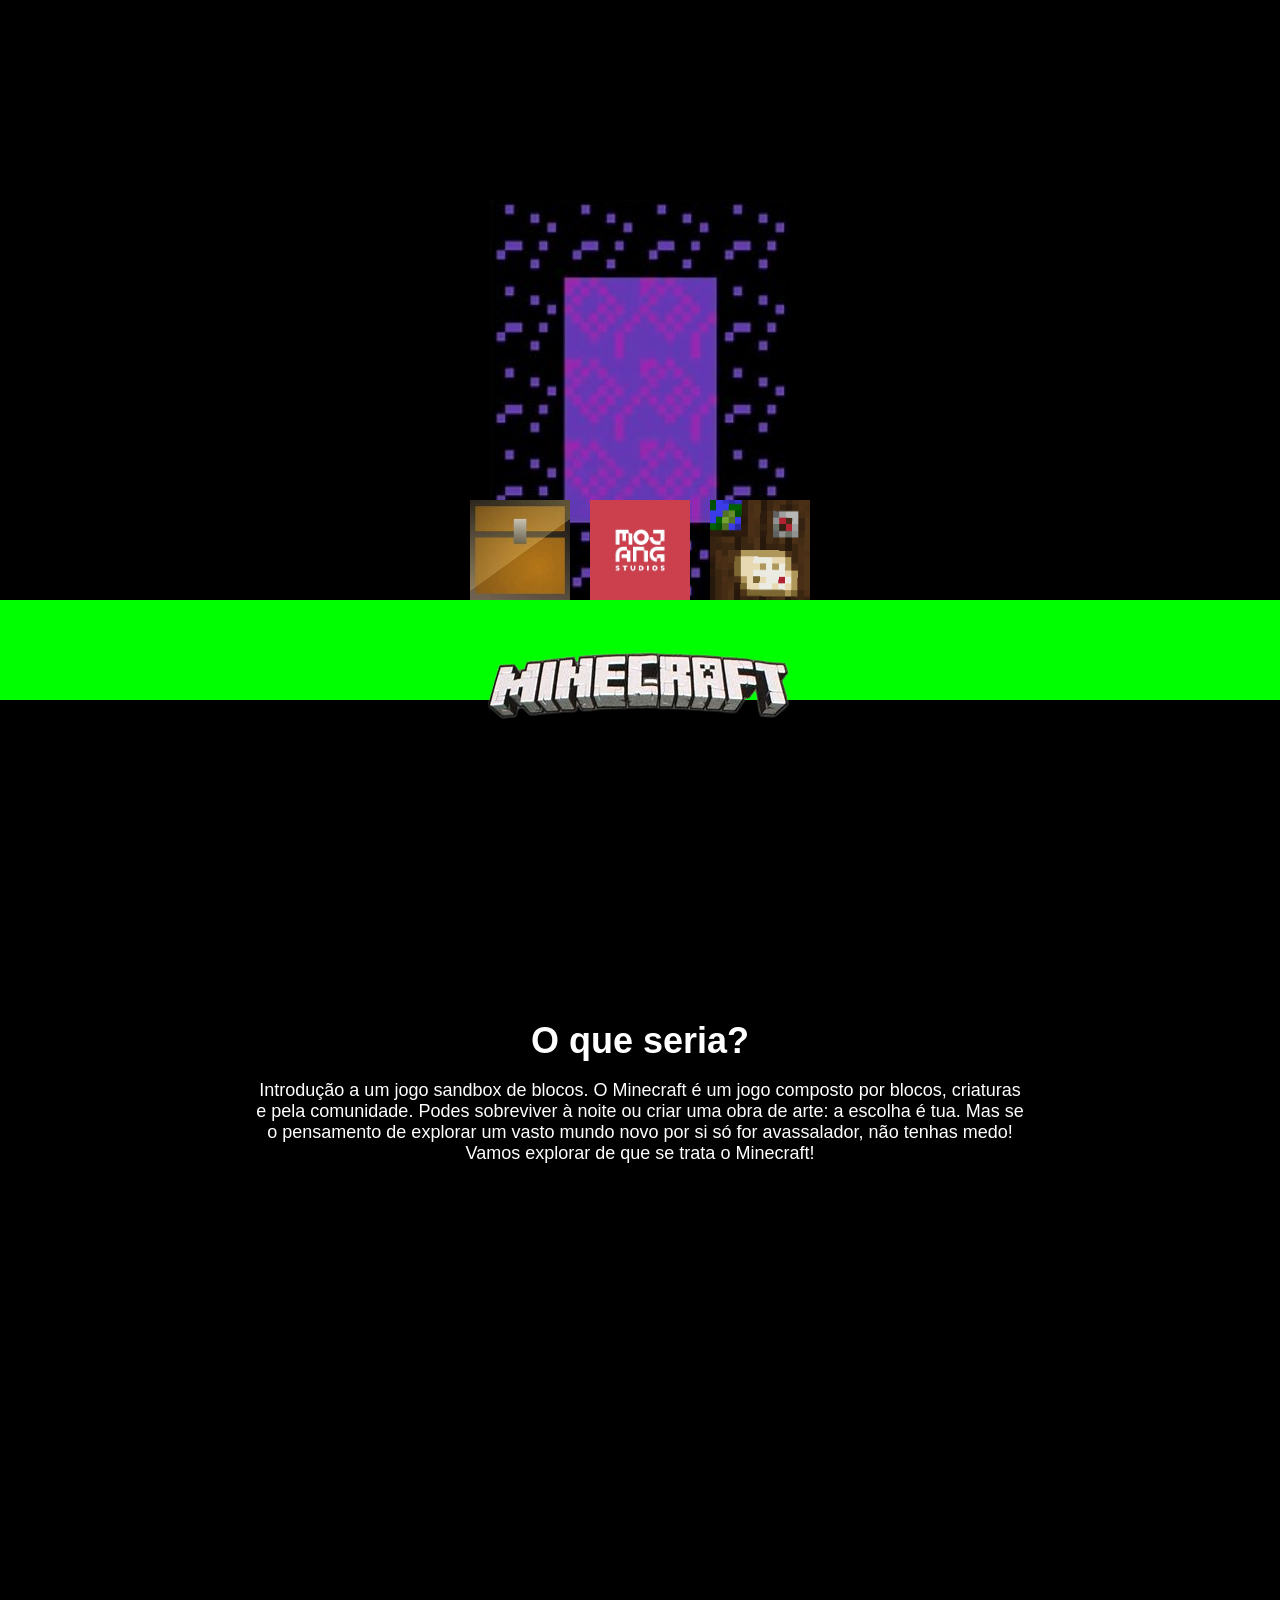
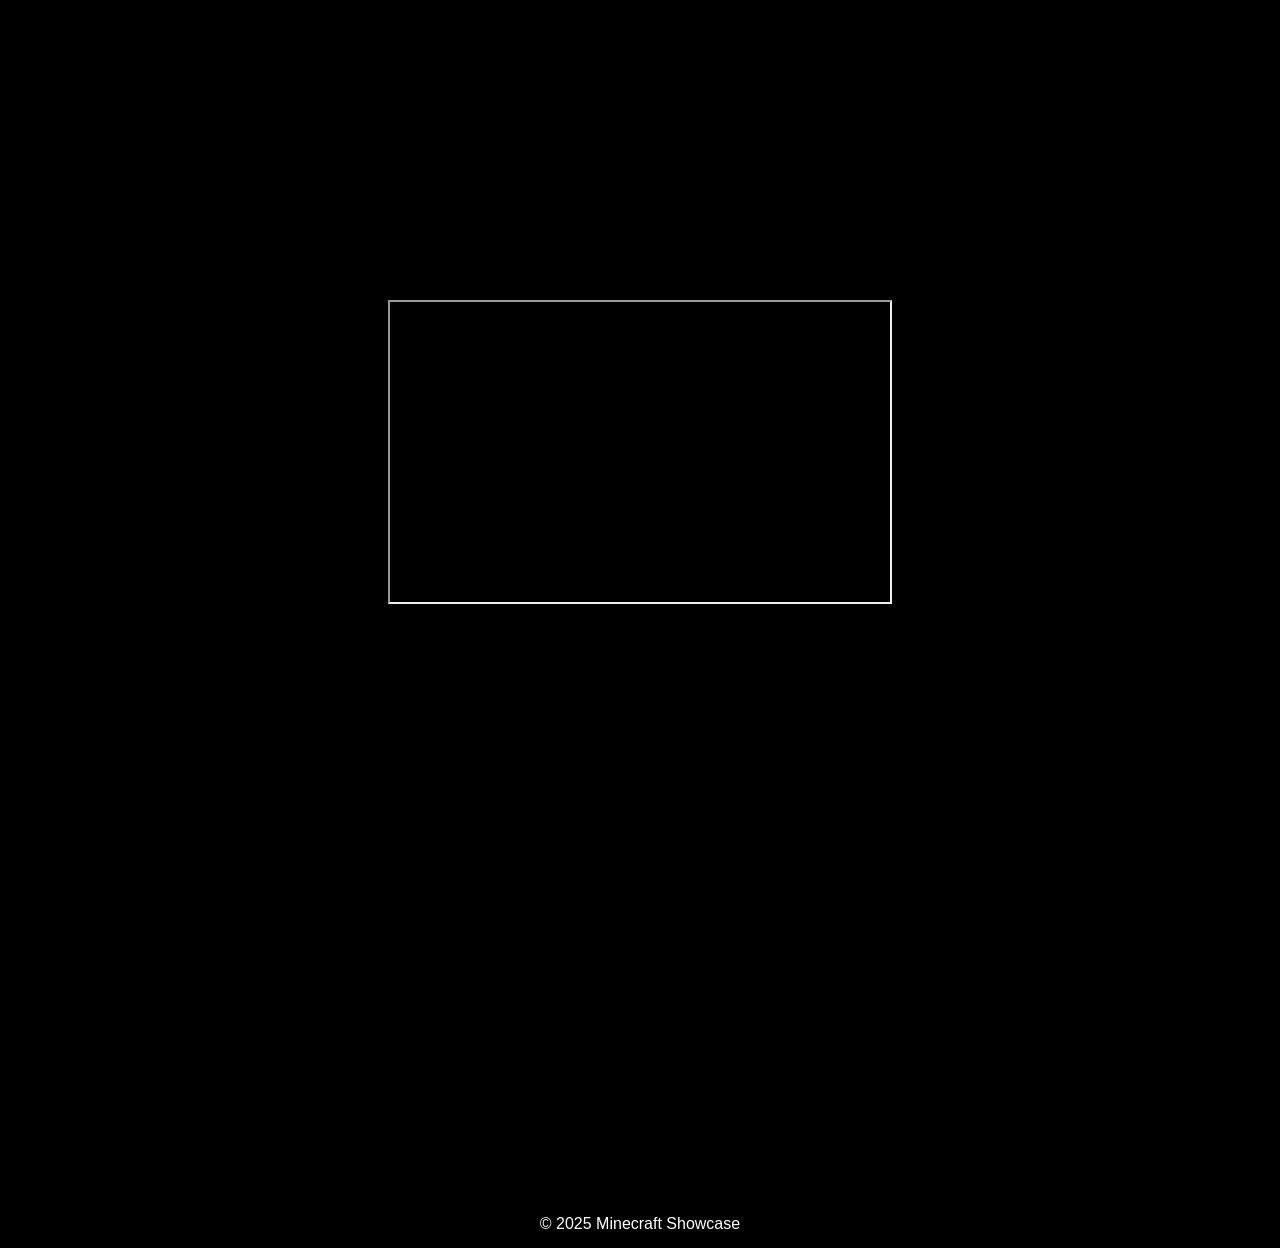
<file: index.html>
<!--
*******************************************************************************
Turma: ESOFT3
Nome: Lorena Andrade de Souza, Ana Gabrielle Dropa de Araújo, Vanusa Da Silva de Almeida, Matheus de Souza Calisto
Disciplina: Programação Front-End
Professor: José Carlos Flores
Data final da entrega do trabalho: 08 de Abril de 2025
Descritivo: Os alunos deverão criar um site com um tema livre, aplicando os conceitos de HTML para estruturação do conteúdo, CSS para estilização e apresentação visual, e JavaScript para
adicionar interatividade e dinamismo à página. O site deve ser funcional, responsivo (adaptável a
diferentes tamanhos de tela) e apresentar um design agradável e intuitivo
********************************************************************************
-->

<!DOCTYPE html>
<html lang="en">

<head>
    <meta charset="UTF-8">
    <meta name="viewport" content="width=device-width, initial-scale=1">
    <link rel="icon" href="image/logo.png">
    <title>Minecraft: Home</title>
    <!-- Importando arquivos CSS -->
    <link rel="stylesheet" href="Css/Index.css">
    <link rel="stylesheet" href="Css/Global.css">
</head>

<body>

    <!-- Navegação -->
    <nav class="main">
        <div class="blocks">
            <!-- Bloco de itens -->
            <div class="block">
                <a href="Itens.html">
                    <img src="image/Chest.jpg" alt="Itens">
                    <span class="text">ITENS</span>
                </a>
            </div>
            <!-- Bloco de login -->
            <div class="block">
                <a href="Login.html">
                    <img src="image/mojangicon.png" alt="Login">
                    <span class="text">LOGIN</span>
                </a>
            </div>
            <!-- Bloco de informações -->
            <div class="block">
                <a href="More.html">
                    <img src="image/Cartography.png" alt="Info">
                    <span class="text">Info</span>
                </a>
            </div>
        </div>

        <!-- Portal para o Nether -->
        <div class="portal">
            <a onclick="ScrolltoNether()">
                <img src="image/netherportal.png" alt="Ir para o nether">
                <span class="text">IR PARA O NETHER</span>
            </a>
        </div>
    </nav>

    <!-- Cabeçalho da página -->
    <header>
        <div>
            <img src="image/logo.png" alt="Logo">
        </div>
    </header>

    <!-- Divisória de terra -->
    <div class="dirt"></div>

    <!-- Conteúdo principal -->
    <main class="main1">
        <section class="mdiv">
            <div class="div1">
                <h2>O que seria?</h2>
                <p class="text1">
                    Introdução a um jogo sandbox de blocos.
                    O Minecraft é um jogo composto por blocos, criaturas e pela comunidade. Podes sobreviver à noite ou
                    criar uma obra de arte: a escolha é tua. Mas se o pensamento de explorar um vasto mundo novo por si
                    só for avassalador, não tenhas medo! Vamos explorar de que se trata o Minecraft!
                </p>
            </div>
        </section>
    </main>

    <!-- Vídeo do YouTube -->
    <div id="NetherWord" class="main2">
        <iframe width="500" height="300"
                src="https://www.youtube.com/embed/1DhWXAiNgfQ?si=F47Vy_lzwLjfjmos" title="YouTube video player"
                allow="accelerometer; autoplay; clipboard-write; encrypted-media; gyroscope; picture-in-picture; web-share"
                referrerpolicy="strict-origin-when-cross-origin" allowfullscreen>
        </iframe>
    </div>

    <!-- Rodapé da página -->
    <footer>
        © 2025 Minecraft Showcase
    </footer>

    <!-- Importando arquivo JavaScript -->
    <script src="JavaScript.js"> </script>
</body>

</html>
</file>
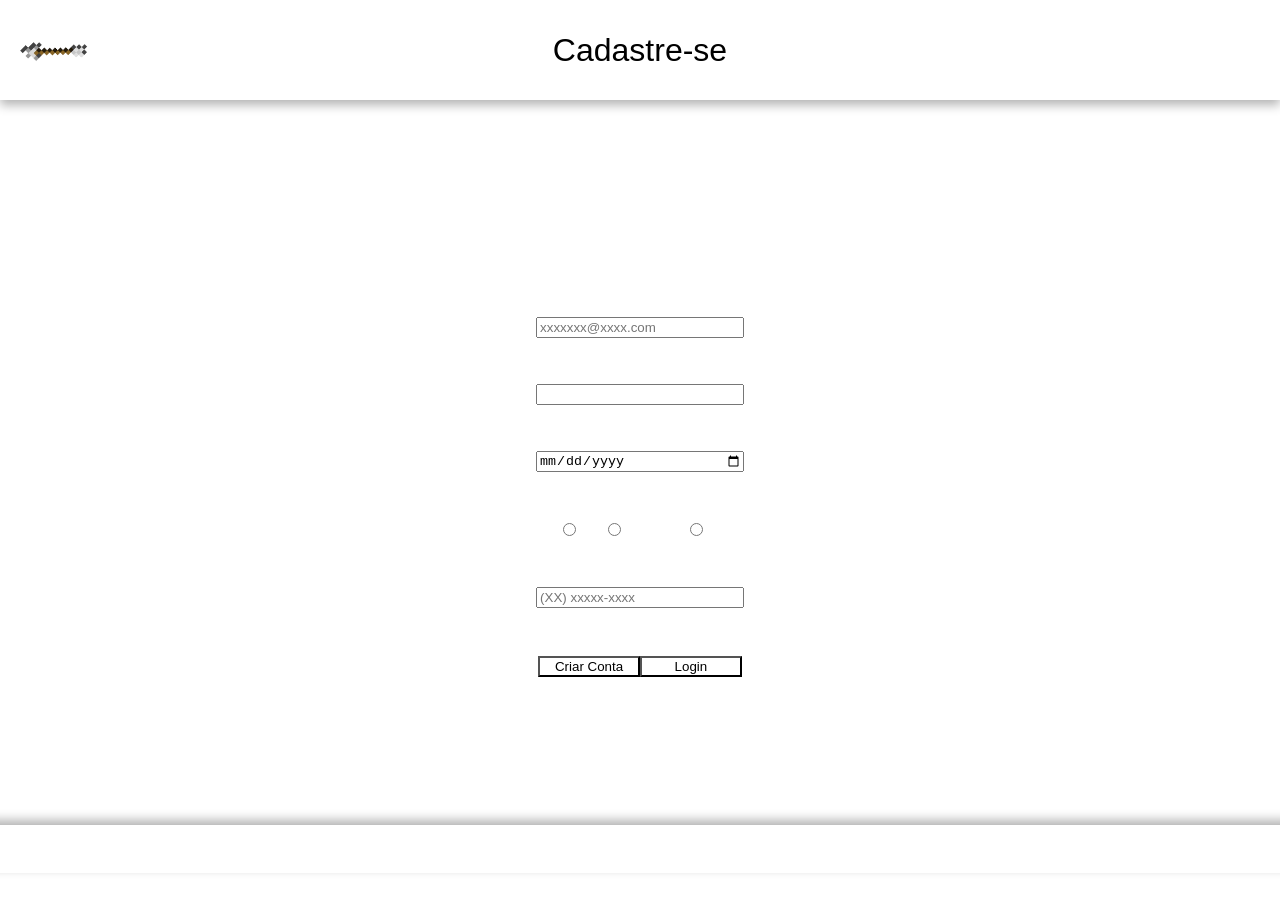
<file: Cadastre-se.html>
<!DOCTYPE html>
<html lang="pt-BR">
<head>
    <meta charset="UTF-8">
    <meta name="viewport" content="width=device-width, initial-scale=1.0">
    <title>Minecraft: Cadastre-se</title>
    <!-- Importando arquivos CSS -->
    <link rel="stylesheet" href="Css/Cadatro.css">
    <link rel="stylesheet" href="Css/Global.css">
</head>
<body>

    <!-- Cabeçalho da página -->
    <header>
        <a class="return2" href="Login.html"><img class="return" src="image/Arrow.png" alt="Seta de retorno"></a>
        <a class="titulo">Cadastre-se</a>
    </header>
    
    <!-- Conteúdo principal -->
    <main>
        <!-- Formulário de cadastro -->
        <form name="Formulario" onsubmit="mostrarMensagem(); return false;">
            <h3>CRIAR CONTA</h3>

            <!-- Campo de email -->
            <label for="email">Email:</label> 
            <input id="email" type="email" required placeholder="xxxxxxx@xxxx.com"> <br>

            <!-- Campo de senha -->
            <label for="senha1">Senha:</label>
            <input id="senha1" type="password" required> <br>
            
            <!-- Campo de data de nascimento -->
            <label for="data">Data de Nascimento:</label>
            <input id="data" type="date" required> <br>
    
            <!-- Campo de sexo -->
            <label>Sexo:</label>
            <div>
                <label for="SexoM">M</label>
                <input type="radio" id="SexoM" name="Sexo">
                <label for="SexoF">F</label>
                <input type="radio" id="SexoF" name="Sexo">
                <label for="SexoOutro">Outro</label>
                <input type="radio" id="SexoOutro" name="Sexo">
            </div>
            <br>

            <!-- Campo de telefone -->
            <label for="telefone">Telefone:</label>
            <input id="telefone" type="tel" placeholder="(XX) xxxxx-xxxx"> <br> <br>
            <label id="Message"></label>
            <div class="buttons">
                <input type="submit" value="Criar Conta">
                <input type="button" value="Login" onclick="Trocarpag1()">
            </div> <br><br>
        </form>
    </main>

    <!-- Rodapé da página -->
    <footer>
        © 2025 Minecraft Showcase
    </footer>

    <!-- Importando arquivo JavaScript -->
    <script src="JavaScript.js"></script>
</body>
</html>
</file>
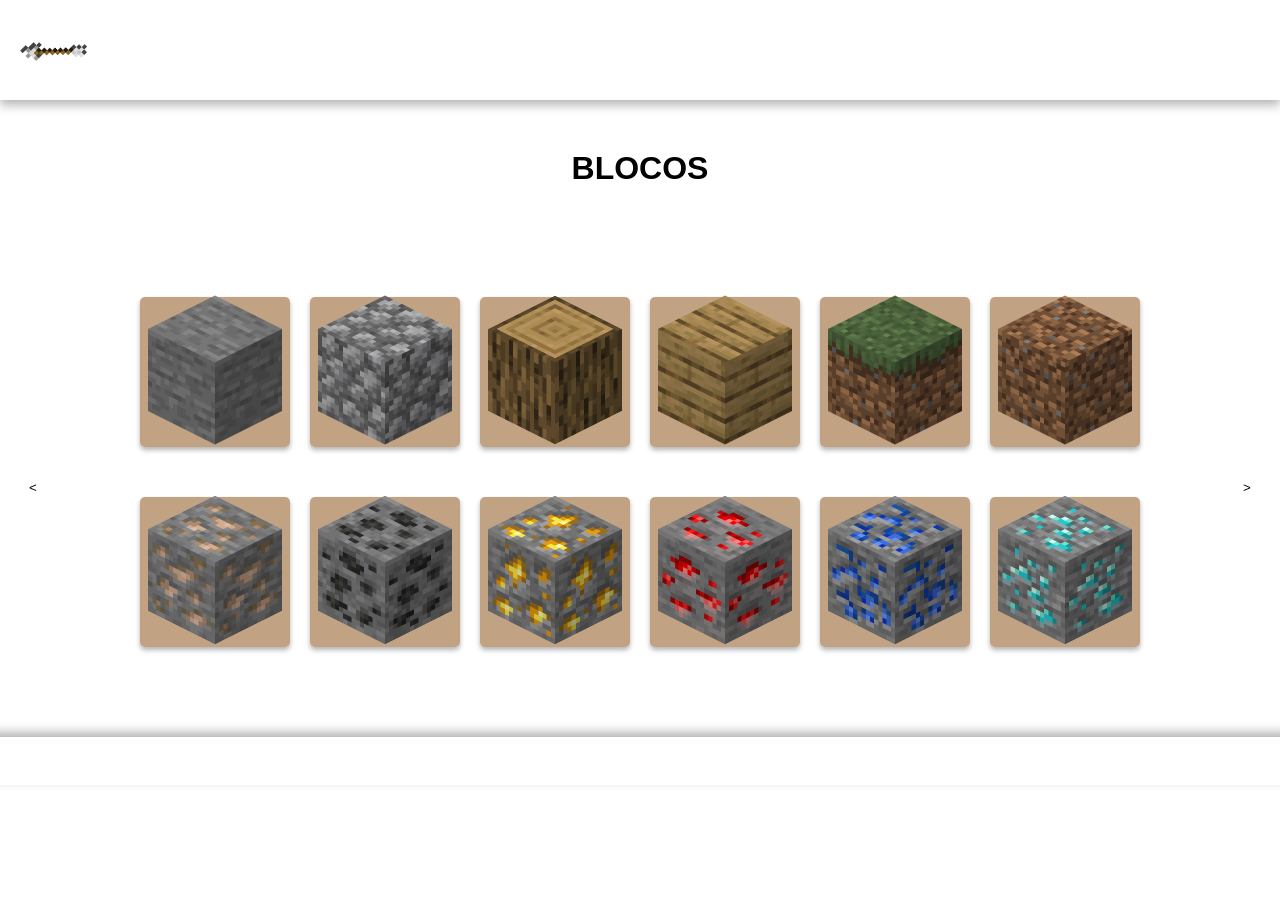
<file: Itens.html>
<!DOCTYPE html>
<html lang="pt-BR">

<head>
    <meta charset="UTF-8">
    <meta name="viewport" content="width=device-width, initial-scale=1">
    <title>Minecraft: Blocks</title>
    <!-- Importando arquivos CSS -->
    <link rel="stylesheet" href="Css/Itens.css">
    <link rel="stylesheet" href="Css/Global.css">
</head>

<body>

    <!-- Cabeçalho da página -->
    <header>
        <a class="return2" href="index.html"><img class="return" src="image/Arrow.png" alt="Seta de retorno"></a>
        <a class="titulo">ITENS</a>
    </header>

    <h1 class="SecondTitulo">BLOCOS</h1>

    <!-- Conteúdo principal -->
    <main>
        <!-- Botão para o card anterior -->
        <button id="prev-button" onclick="antesCard()"> < </button> <!-- Icone do botão é o caractere menor maior -->
        
        <!-- Carrossel de itens -->
        <div class="carrossel">
            <!-- Card de blocos -->
            <div id="BLOCOS" class="card selected">
                <div class="block">
                    <a href="https://minecraft.fandom.com/wiki/Stone_block"><img src="image/stoneblock.png" alt="Bloco de pedra"></a>
                </div>
                <div class="block">
                    <a href="https://minecraft.fandom.com/wiki/cobblestone"><img src="image/cobblestone.png" alt="Bloco de pedregulho"></a>
                </div>
                <div class="block">
                    <a href="https://minecraft.fandom.com/wiki/Oak_Log"><img src="image/OakLog.png" alt="Tronco de carvalho"></a>
                </div>
                <div class="block">
                    <a href="https://minecraft.fandom.com/wiki/Oak_planks"><img src="image/OakPlanks.png" alt="Tábuas de carvalho"></a>
                </div>
                <div class="block">
                    <a href="https://minecraft.fandom.com/wiki/Grass_block"><img src="image/Grass_Block.webp" alt="Bloco de grama"></a>
                </div>
                <div class="block">
                    <a href="https://minecraft.fandom.com/wiki/Dirt"><img src="image/Dirtblock.webp" alt="Bloco de terra"></a>
                </div>
                <div class="block">
                    <a href="https://minecraft.fandom.com/wiki/Iron_Ore"><img src="image/Iron_Ore.webp" alt="Minério de ferro"></a>
                </div>
                <div class="block">
                    <a href="https://minecraft.fandom.com/wiki/Coal_Ore"><img src="image/Coal_Ore.webp" alt="Minério de carvão"></a>
                </div>
                <div class="block">
                    <a href="https://minecraft.fandom.com/wiki/Gold_Ore"><img src="image/GOld_Ore.webp" alt="Minério de ouro"></a>
                </div>
                <div class="block">
                    <a href="https://minecraft.fandom.com/wiki/Redstone_Ore"><img src="image/Redstone_Ore.webp" alt="Minério de redstone"></a>
                </div>
                <div class="block">
                    <a href="https://minecraft.fandom.com/wiki/Lapis_Ore"><img src="image/Lapis_Ore.webp" alt="Minério de lápis-lazúli"></a>
                </div>
                <div class="block">
                    <a href="https://minecraft.fandom.com/pt/wiki/Min%C3%A9rio_de_diamante"><img src="image/DIamante_Ore.webp" alt="Minério de diamante"></a>
                </div>
            </div>
            
            <!-- Card de itens -->
            <div id="ITENS" class="card">
                <div class="block">
                    <a href="https://minecraft.fandom.com/wiki/Ender_Pearl"><img src="image/EnderPearl.webp" alt="Pérola do Ender"></a>
                </div>
                <div class="block">
                    <a href="https://minecraft.fandom.com/wiki/Egg"><img src="image/Egg.webp" alt="Ovo"></a>
                </div>
                <div class="block">
                    <a href="https://minecraft.fandom.com/pt/wiki/Livro"><img src="image/livro.png" alt="Livro"></a>
                </div>
                <div class="block">
                    <a href="https://minecraft.fandom.com/pt/wiki/Bússola"><img src="image/bussola.png" alt="Bússola"></a>
                </div>
                <div class="block">
                    <a href="https://minecraft.fandom.com/pt/wiki/Papel"><img src="image/papel.png" alt="Papel"></a>
                </div>
                <div class="block">
                    <a href="https://minecraft.fandom.com/pt/wiki/Flecha"><img src="image/flecha.webp" alt="Flecha"></a>
                </div>
                <div class="block">
                    <a href="https://minecraft.fandom.com/pt/wiki/Balde"><img src="image/balde.png" alt="Balde"></a>
                </div>
                <div class="block">
                    <a href="https://minecraft.fandom.com/pt/wiki/Mapa"><img src="image/mapa.png" alt="Mapa"></a>
                </div>
                <div class="block">
                    <a href="https://minecraft.fandom.com/pt/wiki/Lápis-lazúli"><img src="image/lapisla.webp" alt="Lápis-lazúli"></a>
                </div>
                <div class="block">
                    <a href="https://minecraft.fandom.com/pt/wiki/Linha"><img src="image/Linha.webp" alt="Linha"></a>
                </div>
                <div class="block">
                    <a href="https://minecraft.fandom.com/pt/wiki/Couro"><img src="image/couro.png" alt="Couro"></a>
                </div>
            </div>
            
            <!-- Card de ferramentas -->
            <div id="FERRAMENTAS" class="card">
                <div class="block">
                    <a href="https://minecraft.fandom.com/wiki/Sword"><img src="image/sword.webp" alt="Espada"></a>
                </div>
                <div class="block">
                    <a href="https://minecraft.fandom.com/wiki/Pickaxe"><img src="image/pickaxe.webp" alt="Picareta"></a>
                </div>
                <div class="block">
                    <a href="https://minecraft.fandom.com/wiki/Axe"><img src="image/axe.webp" alt="Machado"></a>
                </div>
                <div class="block">
                    <a href="https://minecraft.fandom.com/wiki/Shovel"><img src="image/shovel.webp" alt="Pá"></a>
                </div>
                <div class="block">
                    <a href="https://minecraft.fandom.com/wiki/Hoe"><img src="image/hoe.webp" alt="Enxada"></a>
                </div>
                <div class="block">
                    <a href="https://minecraft.fandom.com/pt/wiki/Arco"><img src="image/arco.png" alt="Arco"></a>
                </div>
            </div>
        </div>
        
        <!-- Botão para o próximo card -->
        <button id="next-button" onclick="proxCard()"> > </button>
    </main>

    <!-- Rodapé da página -->
    <footer>
        © 2025 Minecraft Showcase
    </footer>

    <!-- Importando arquivo JavaScript -->
    <script src="JavaScript.js"></script>
</body>

</html>
</file>
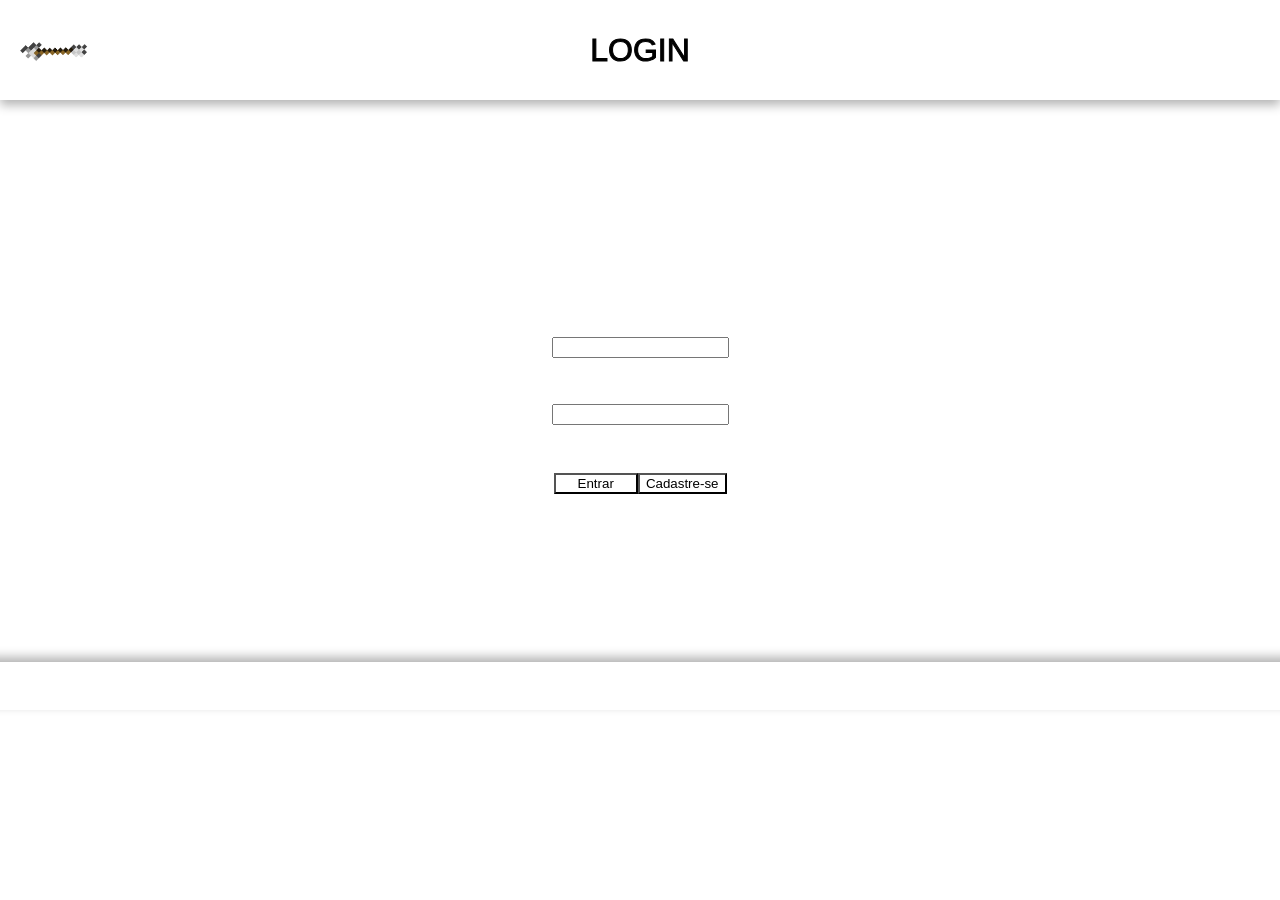
<file: Login.html>
<!DOCTYPE html>
<html lang="pt-BR">
<head>
  <meta charset="UTF-8">
  <meta name="viewport" content="width=device-width, initial-scale=1">
  <title>Minecraft: Login</title>
  <!-- Importando arquivos CSS -->
  <link rel="stylesheet" href="Css/Login.css">
  <link rel="stylesheet" href="Css/Global.css">
  <style>
    /* Animação de shake */
    @keyframes shake {
      0% { transform: translateX(0); }
      25% { transform: translateX(-5px); }
      50% { transform: translateX(5px); }
      75% { transform: translateX(-5px); }
      100% { transform: translateX(0); }
    }

    .shake {
      animation: shake 0.3s;
    }
  </style>
</head>
<body class="Login">

  <!-- Áudio de erro -->
  <audio id="errorSound" src="erro.mp3" preload="auto"></audio>

  <!-- Cabeçalho da página -->
  <header>
    <a class="return2" href="index.html"><img class="return" src="image/Arrow.png" alt="Seta de retorno"></a>
    <a class="titulo">LOGIN</a>
  </header>
  
  <!-- Conteúdo principal -->
  <main>
    <!-- Formulário de login -->
    <form id="loginForm">
      <h3>ENTRAR</h3>

      <!-- Campo de email -->
      <label for="email">Email:</label>
      <input type="email" id="email" name="email" required><br>

      <!-- Campo de senha -->
      <label for="senha">Senha:</label>
      <input type="password" id="senha" name="senha" required><br><br>

      <!-- Botões de ação -->
      <div class="buttons">
        <input type="submit" value="Entrar">
        <input type="button" value="Cadastre-se" onclick="Trocarpag()">
      </div><br><br>
    </form>
  </main>

  <!-- Rodapé da página -->
  <footer>
    © 2025 Minecraft Showcase
  </footer>

  <!-- Importando arquivo JavaScript -->
  <script src="JavaScript.js"></script>
</body>
</html>
</file>
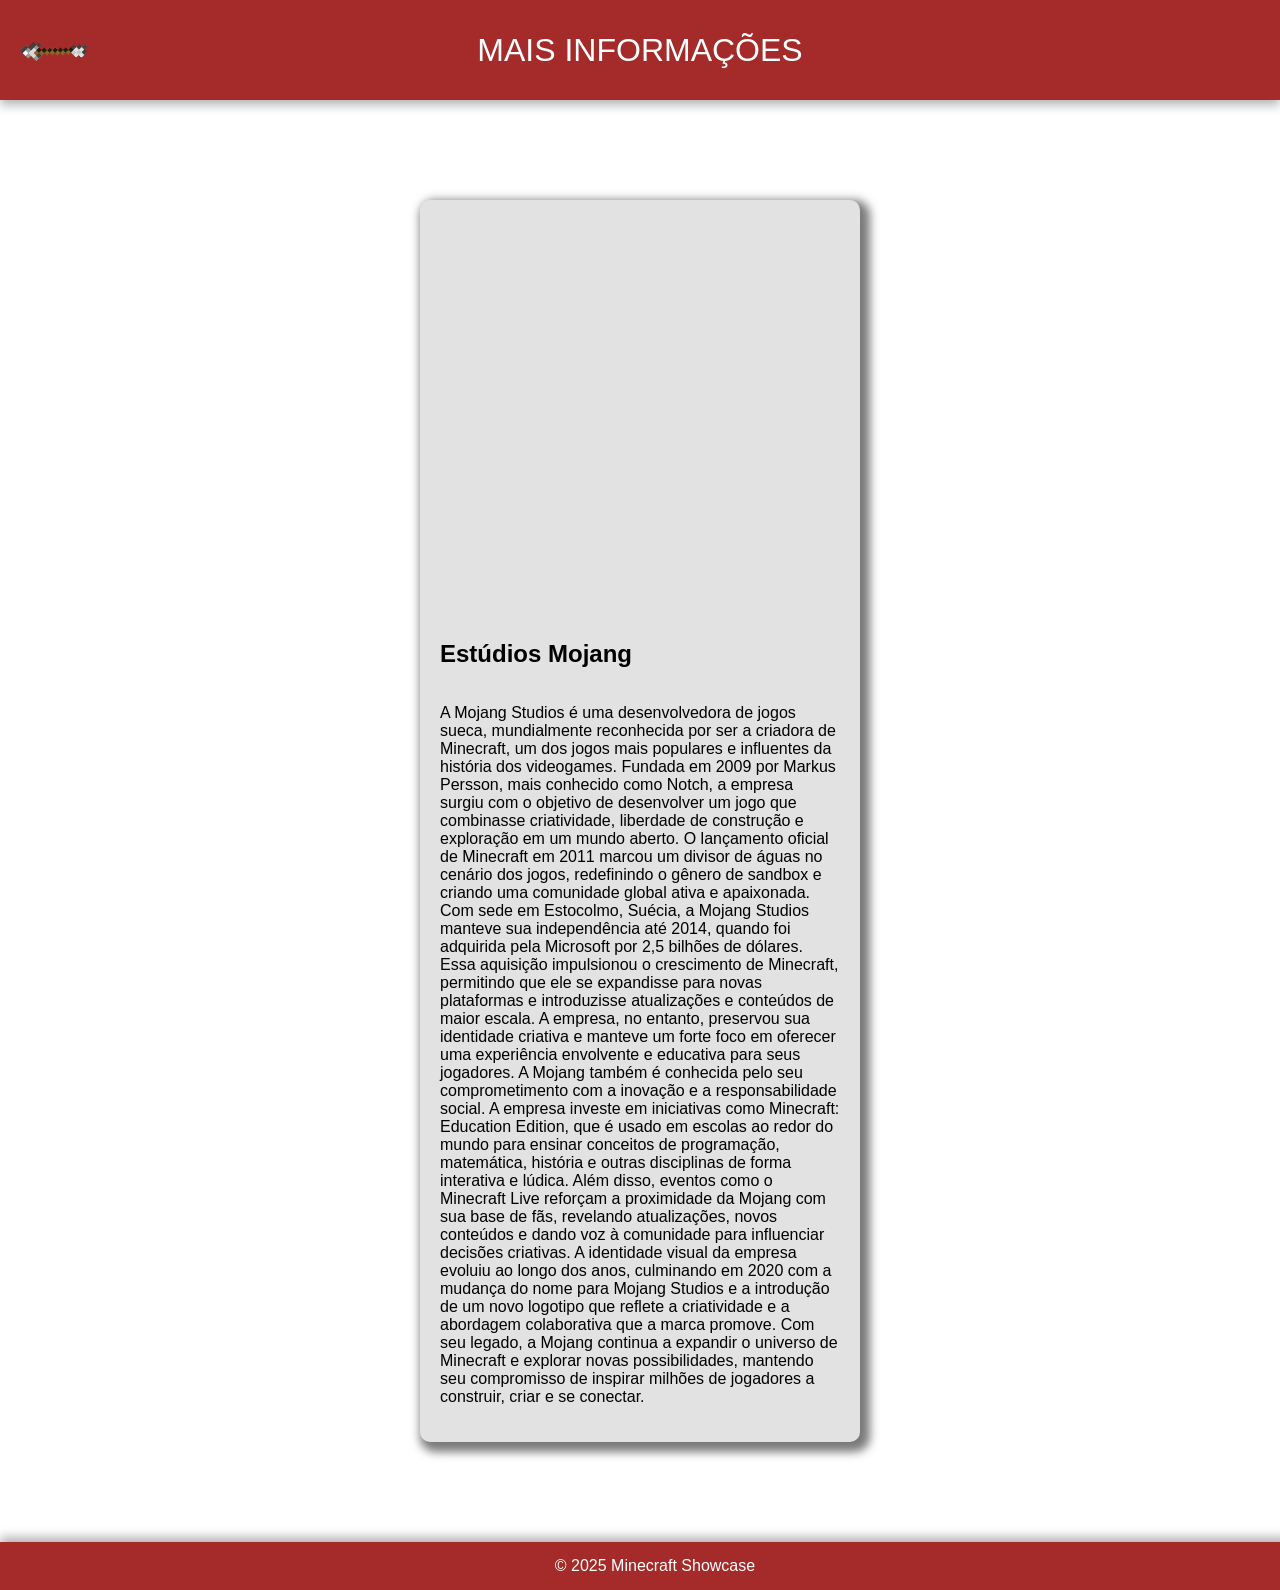
<file: More.html>
<!DOCTYPE html>
<html lang="pt-BR">

<head>
    <meta charset="UTF-8">
    <meta name="viewport" content="width=device-width, initial-scale=1.0">
    <title>Minecraft: Mais Informações</title>
    <!-- Importando arquivos CSS -->
    <link rel="stylesheet" href="Css/More.css">
    <link rel="stylesheet" href="Css/Global.css">
</head>

<body>
    <!-- Cabeçalho da página -->
    <header>
        <a class="return2" href="index.html"><img class="return" src="image/Arrow.png" alt="Seta de retorno"></a>
        <a class="titulo">MAIS INFORMAÇÕES</a>
    </header>

    <!-- Conteúdo principal -->
    <main>
        <!-- Mapa do Google Maps -->
        <iframe
            src="https://www.google.com/maps/embed?pb=!1m18!1m12!1m3!1d1899.7177905949786!2d-122.10845983550583!3d47.672637096743706!2m3!1f0!2f0!3f0!3m2!1i1024!2i768!4f13.1!3m3!1m2!1s0x5490736e4cd6b365%3A0xd6cad95898630f4c!2sMojang%20Studios!5e0!3m2!1spt-BR!2sbr!4v1731692026573!5m2!1spt-BR!2sbr"
            width="400" height="400" style="border: 0;" allowfullscreen="" loading="lazy"
            referrerpolicy="no-referrer-when-downgrade"></iframe>

        <h2>Estúdios Mojang</h2>

        <!-- Descrição sobre a Mojang Studios -->
        <p>A Mojang Studios é uma desenvolvedora de jogos sueca, mundialmente reconhecida por ser a criadora de
            Minecraft, um dos jogos mais populares e influentes da história dos videogames. Fundada em 2009 por Markus
            Persson, mais conhecido como Notch, a empresa surgiu com o objetivo de desenvolver um jogo que combinasse
            criatividade, liberdade de construção e exploração em um mundo aberto. O lançamento oficial de Minecraft em
            2011 marcou um divisor de águas no cenário dos jogos, redefinindo o gênero de sandbox e criando uma
            comunidade global ativa e apaixonada.

            Com sede em Estocolmo, Suécia, a Mojang Studios manteve sua independência até 2014, quando foi adquirida
            pela Microsoft por 2,5 bilhões de dólares. Essa aquisição impulsionou o crescimento de Minecraft, permitindo
            que ele se expandisse para novas plataformas e introduzisse atualizações e conteúdos de maior escala. A
            empresa, no entanto, preservou sua identidade criativa e manteve um forte foco em oferecer uma experiência
            envolvente e educativa para seus jogadores.

            A Mojang também é conhecida pelo seu comprometimento com a inovação e a responsabilidade social. A empresa
            investe em iniciativas como Minecraft: Education Edition, que é usado em escolas ao redor do mundo para
            ensinar conceitos de programação, matemática, história e outras disciplinas de forma interativa e lúdica.
            Além disso, eventos como o Minecraft Live reforçam a proximidade da Mojang com sua base de fãs, revelando
            atualizações, novos conteúdos e dando voz à comunidade para influenciar decisões criativas.

            A identidade visual da empresa evoluiu ao longo dos anos, culminando em 2020 com a mudança do nome para
            Mojang Studios e a introdução de um novo logotipo que reflete a criatividade e a abordagem colaborativa que
            a marca promove. Com seu legado, a Mojang continua a expandir o universo de Minecraft e explorar novas
            possibilidades, mantendo seu compromisso de inspirar milhões de jogadores a construir, criar e se conectar.
        </p>
    </main>

    <!-- Rodapé da página -->
    <footer>
        © 2025 Minecraft Showcase
    </footer>

    <!-- Script para trocar de página -->
    <script>
        function Trocarpag() {
            window.location.href = "Cadastre-se.html";
        }
    </script>
</body>

</html>
</file>
<file: Css/Index.css>
/* Estilos globais para o corpo da página */
body {
    background-color: black; /* Define a cor de fundo */
    margin: 0; /* Remove a margem padrão */
    padding: 0; /* Remove o padding padrão */
}

/* Estilos para o cabeçalho */
header {
    background-image: url(https://loreandradee.github.io/ESOFT3-PBE-Avalia-o-1-Bimestre-Trabalho-Pr-tico/image/Grass.jpg); /* Define a imagem de fundo */
    background-color: lime; /* Define a cor de fundo */
    width: 100%; /* Define a largura */
    height: 100px; /* Define a altura */
}

/* Estilos para o título no cabeçalho */
header h2 {
    margin: 0; /* Remove a margem */
}

/* Estilos para o div dentro do cabeçalho */
header div {
    display: flex; /* Define o layout flexível */
    justify-content: center; /* Centraliza o conteúdo */
}

/* Estilos para a seção principal */
.main {
    height: 600px; /* Define a altura */
    background: url(https://loreandradee.github.io/ESOFT3-PBE-Avalia-o-1-Bimestre-Trabalho-Pr-tico/image/Ceu.jpg); /* Define a imagem de fundo */
    background-size: cover; /* Define o tamanho do fundo */
    background-position: center; /* Centraliza o fundo */
}

/* Estilos para a seção de terra */
.dirt {
    height: 300px; /* Define a altura */
    background: url(https://loreandradee.github.io/ESOFT3-PBE-Avalia-o-1-Bimestre-Trabalho-Pr-tico/image/Dirt.jpg); /* Define a imagem de fundo */
}

/* Estilos para a primeira seção principal */
.main1 {
    height: 800px; /* Define a altura */
    background: local; /* Define o fundo local */
    background: linear-gradient(to bottom, rgba(255, 255, 255, 0), rgb(0, 0, 0)), url(https://loreandradee.github.io/ESOFT3-PBE-Avalia-o-1-Bimestre-Trabalho-Pr-tico/image/Stone.jpg); /* Define o gradiente e a imagem de fundo */
}

/* Estilos para a div principal */
.mdiv {
    display: flex; /* Define o layout flexível */
    justify-content: center; /* Centraliza o conteúdo */
}

/* Estilos para a seção dentro da div principal */
.mdiv section { 
    width: 100%; /* Define a largura */
}

/* Estilos para a div interna */
.div1 {
    padding: 20px; /* Define o padding */
    color: white; /* Define a cor do texto */
    text-align: center; /* Centraliza o texto */
    width: 60%; /* Define a largura */
}

/* Estilos para o título dentro da div interna */
.div1 h2 {
    font-family: 'Font-Minecraft', sans-serif; /* Define a fonte */
    font-size: 36px; /* Define o tamanho da fonte */
    margin: 0; /* Remove a margem */
    color: white; /* Define a cor do texto */
}

/* Estilos para os blocos */
.blocks {
    display: flex; /* Define o layout flexível */
    justify-content: center; /* Centraliza o conteúdo */
    font-family: 'Font-Minecraft', sans-serif; /* Define a fonte */
}

/* Estilos para cada bloco */
.block {
    width: 100px; /* Define a largura */
    height: 100px; /* Define a altura */
    background-color: rgba(255, 255, 255, 0); /* Define a cor de fundo transparente */
    margin: 500px 10px; /* Define a margem */
    position: relative; /* Define a posição relativa */
    font-family: 'Font-Minecraft', sans-serif; /* Define a fonte */
    transition: 0.2s ease; /* Define a transição */
}

/* Efeito de hover para os blocos */
.block:hover {
    transform: scale(1.05); /* Aumenta o tamanho do bloco */
}

/* Estilos para o portal */
.portal {
    width: 300px; /* Define a largura */
    height: 400px; /* Define a altura */
    background-color: rgba(255, 255, 255, 0); /* Define a cor de fundo transparente */
    margin: -900px auto; /* Define a margem */
}

/* Estilos para a imagem dentro do portal */
.portal img {
    width: 100%; /* Define a largura */
    height: 100%; /* Define a altura */
}

/* Estilos para a imagem dentro dos blocos */
.block img {
    width: 100%; /* Define a largura */
    height: 100%; /* Define a altura */
    position: relative; /* Define a posição relativa */
    transition: opacity 0.6s ease; /* Define a transição de opacidade */
}

/* Efeito de hover para a imagem dentro dos blocos */
.block:hover img {
    opacity: 0.4; /* Reduz a opacidade */
}

/* Efeito de hover para a imagem dentro dos blocos e do portal */
.block img:hover,
.portal img:hover {
    box-shadow: 0px 0px 0px 3px rgba(255, 255, 255, 0.75); /* Adiciona sombra */
}

/* Estilos para a segunda seção principal */
.main2 {
    background: linear-gradient(to bottom, black, rgba(255, 255, 255, 0)), url(https://loreandradee.github.io/ESOFT3-PBE-Avalia-o-1-Bimestre-Trabalho-Pr-tico/image/Nether.jpg); /* Define o gradiente e a imagem de fundo */
    height: 800px; /* Define a altura */
    background-size: cover; /* Define o tamanho do fundo */
    background-position: center; /* Centraliza o fundo */
    display: flex; /* Define o layout flexível */
    justify-content: center; /* Centraliza o conteúdo */
    padding: 100px; /* Define o padding */
}

/* Estilos responsivos para telas menores */
@media (max-width: 768px) {
    iframe {
        width: 150%; /* Define a largura */
        height: 40%; /* Define a altura */
        padding: 150px 0; /* Define o padding */
    }

    .main2 {
        height: 400px; /* Define a altura */
    }
}

/* Estilos para o rodapé */
footer {
    background: url(https://loreandradee.github.io/ESOFT3-PBE-Avalia-o-1-Bimestre-Trabalho-Pr-tico/image/netherack.jpg); /* Define a imagem de fundo */
}

/* Estilos para o texto */
.text {
    display: none; /* Oculta o texto */
    text-align: center; /* Centraliza o texto */
    font-family: 'Font-Minecraft', sans-serif; /* Define a fonte */
    color: rgba(226, 9, 9, 0); /* Define a cor do texto */
    transition: 0.2s; /* Define a transição */
    position: absolute; /* Define a posição absoluta */
    top: 50%; /* Define a posição superior */
    left: 50%; /* Define a posição esquerda */
    transform: translate(-50%, -50%); /* Centraliza o texto */
    pointer-events: none; /* Desativa os eventos de ponteiro */
    padding: 10px; /* Define o padding */
    text-shadow: 1px 1px 2px black, -1px -1px 2px black; /* Adiciona sombra ao texto */
}

/* Efeito de hover para o texto dentro dos blocos e do portal */
.block:hover .text, .portal:hover .text {
    display: block; /* Exibe o texto */
    color: white; /* Define a cor do texto */
    font-size: 16px; /* Define o tamanho da fonte */
    text-shadow: 1px 1px 2px black, -1px -1px 2px black; /* Adiciona sombra ao texto */
}

/* Estilos para o texto adicional */
.text1 {
    font-size: large; /* Define o tamanho da fonte */
    font-family: 'Font-Minecraft', sans-serif; /* Define a fonte */
}
</file>
<file: Css/Global.css>
/* Estilos comuns para o rodapé */
footer {
    text-align: center; /* Centraliza o texto */
    padding: 15px; /* Adiciona espaçamento interno */
    background-size: auto; /* Define o tamanho do background */
    color: white; /* Define a cor do texto */
    box-shadow: 0 -5px 10px rgba(0, 0, 0, 0.3); /* Adiciona sombra ao rodapé */
    font-family: 'Font-Minecraft', sans-serif; /* Define a fonte do texto */
}

/* Adicionar a fonte Minecraft que foi baixada */
@font-face {
    font-family: 'Font-Minecraft'; /* Nome da fonte */
    src: url('https://loreandradee.github.io/ESOFT3-PBE-Avalia-o-1-Bimestre-Trabalho-Pr-tico/font/Font-Minecraft.otf') format('opentype'); /* Caminho para o arquivo da fonte e seu formato */
}
</file>
<file: Css/Cadatro.css>
/* Estilos globais para o corpo da página */
body {
    margin: 0;
    padding: 0;
    background: url(https://loreandradee.github.io/ESOFT3-PBE-Avalia-o-1-Bimestre-Trabalho-Pr-tico/image/Ceu.jpg);
    background-size: auto;
    display: flex;
    flex-direction: column;
    align-items: center;
    justify-content: center;
}

/* Estilos para o cabeçalho */
header {
    font-family: 'Font-Minecraft', sans-serif;
    width: 100%;
    height: 100px;
    display: flex;
    align-items: center;
    justify-content: center;
    box-shadow: 0 5px 10px rgba(0, 0, 0, 0.3);
    color: black;
    font-size: 2rem;
}

/* Estilos para o botão de retorno */
.return {
    width: 70px;
    height: 50px;
    position: absolute;
    left: 10px;
    transition: 0.5s;
    transform: rotate(-135deg); /* Validação de CSS da erro, mas queremos manter esta rotação na imagem, não na animação */
}

/* Estilos para o segundo botão de retorno */
.return2 {
    width: 70px;
    height: 50px;
    position: absolute;
    left: 10px;
    transition: 0.5s;
}

/* Efeito de hover para o botão de retorno */
.return:hover {
    transform: scale(1.05);
}

/* Estilos para o conteúdo principal */
main {
    display: flex;
    justify-content: center;
    background: url(https://loreandradee.github.io/ESOFT3-PBE-Avalia-o-1-Bimestre-Trabalho-Pr-tico/image/TerraWalpaper2.png);
    border-radius: 10px;
    margin: 100px 0;
    width: 90%;
}

/* Estilos para os títulos */
h3 {
    font-family: 'Font-Minecraft', sans-serif;
    text-align: center;
    font-size: 30px;
}

/* Estilos para o formulário */
form {
    color: white;
    display: flex;
    flex-direction: column;
    font-family: 'Font-Minecraft', sans-serif;
    font-size: 20px;
}

/* Estilos para os botões */
.buttons {
    display: flex;
    padding: 2px;
}

/* Estilos para os inputs dentro dos botões */
.buttons input {
    width: 100%;
    font-family: 'Font-Minecraft', sans-serif;
    background-color: white;
}

/* Efeito de hover para os inputs */
.buttons input:hover, form input:hover {
    background-color: lightgrey;
}

/* Estilos para o rodapé */
footer {
    background: url(https://loreandradee.github.io/ESOFT3-PBE-Avalia-o-1-Bimestre-Trabalho-Pr-tico/image/Ceu.jpg);
    width: 100%;
    position: relative;
    bottom: 0px;
}
</file>
<file: Css/Itens.css>
/* Estilos globais para o corpo da página */
body {
    margin: 0; /* Remove a margem padrão */
    padding: 0; /* Remove o padding padrão */
    background: url(https://loreandradee.github.io/ESOFT3-PBE-Avalia-o-1-Bimestre-Trabalho-Pr-tico/image/areia.jpg); /* Define a imagem de fundo */
    background-size: auto; /* Define o tamanho do fundo */
    display: flex; /* Define o layout flexível */
    flex-direction: column; /* Define a direção do layout flexível */
    align-items: center; /* Centraliza os itens horizontalmente */
}

/* Estilos para o cabeçalho */
header {
    background: url(https://loreandradee.github.io/ESOFT3-PBE-Avalia-o-1-Bimestre-Trabalho-Pr-tico/image/gravel.png); /* Define a imagem de fundo */
    font-family: 'Font-Minecraft', sans-serif; /* Define a fonte */
    width: 100%; /* Define a largura */
    height: 100px; /* Define a altura */
    display: flex; /* Define o layout flexível */
    align-items: center; /* Centraliza os itens verticalmente */
    justify-content: center; /* Centraliza os itens horizontalmente */
    box-shadow: 0 5px 10px rgba(0, 0, 0, 0.3); /* Adiciona sombra */
    color: white; /* Define a cor do texto */
    font-size: 2rem; /* Define o tamanho da fonte */
}

/* Estilos para o título */
.titulo {
    transition: 0.5s; /* Define a transição */
    position: absolute; /* Define a posição absoluta */
}

/* Estilos para o segundo título */
.SecondTitulo {
    color: rgb(2, 0, 0); /* Define a cor do texto */
    font-family: 'Font-Minecraft', sans-serif; /* Define a fonte */
    text-align: center; /* Centraliza o texto */
    margin: 50px 0; /* Define a margem */
}

/* Estilos para o botão de retorno */
.return {
    width: 70px; /* Define a largura */
    height: 50px; /* Define a altura */
    position: absolute; /* Define a posição absoluta */
    left: 10px; /* Define a posição à esquerda */
    transition: 0.5s; /* Define a transição */
    rotate: -135deg; /* Validação de CSS da erro, mas queremos manter esta rotação na imagem, não na animação */
}

/* Estilos para o segundo botão de retorno */
.return2 {
    width: 70px; /* Define a largura */
    height: 50px; /* Define a altura */
    position: absolute; /* Define a posição absoluta */
    left: 10px; /* Define a posição à esquerda */
    transition: 0.5s; /* Define a transição */
}

/* Efeito de hover para o botão de retorno */
.return:hover {
    transform: scale(1.05); /* Aumenta o tamanho do botão */
}

/* Estilos para o conteúdo principal */
main { 
    display: flex; /* Define o layout flexível */
    margin: 100px 0; /* Define a margem */
    width: 100%; /* Define a largura */
    height: auto; /* Define a altura automática */
    align-items: center; /* Centraliza os itens verticalmente */
    justify-content: center; /* Centraliza os itens horizontalmente */
    gap: 1rem; /* Define o espaçamento entre os itens */
}

/* Estilos para o carrossel */
.carrossel {
    position: relative; /* Define a posição relativa */
    display: flex; /* Define o layout flexível */
    align-items: center; /* Centraliza os itens verticalmente */
    justify-content: center; /* Centraliza os itens horizontalmente */
    width: 90%; /* Define a largura */
}

/* Estilos para os cartões */
.card {
    opacity: 0; /* Define a opacidade */
    background-color: rgba(255, 255, 255, 0.425); /* Define a cor de fundo */
    position: absolute; /* Define a posição absoluta */
    width: 100%; /* Define a largura */
    height: 400px; /* Define a altura */
    border-radius: 30px; /* Define o raio da borda */
    transition: opacity 0.2s; /* Define a transição de opacidade */
    display: flex; /* Define o layout flexível */
    flex-wrap: wrap; /* Define a quebra de linha flexível */
    justify-content: center; /* Centraliza os itens horizontalmente */
    z-index: 1; /* Define a ordem de empilhamento */
}

/* Estilos responsivos para telas de 768px */
@media (width: 768px) {
    .card {
        height: 100px; /* Define a altura */
    }
}

/* Estilos para o cartão selecionado */
.selected {
    opacity: 1; /* Define a opacidade */
    pointer-events: auto; /* Habilita os eventos de ponteiro */
    z-index: 2; /* Define a ordem de empilhamento */
}

/* Estilos para os botões de navegação */
#prev-button, #next-button {
    width: 30px; /* Define a largura */
    height: 300px; /* Define a altura */
    border: none; /* Remove a borda */
    background-color: rgba(255, 255, 255, 0); /* Define a cor de fundo transparente */
    cursor: pointer; /* Define o cursor */
    transition: 0.3s; /* Define a transição */
    border-radius: 3px; /* Define o raio da borda */
    z-index: 10; /* Define a ordem de empilhamento */
}

/* Efeito de hover para os botões de navegação */
#prev-button:hover, #next-button:hover {
    transform: scale(1.2); /* Aumenta o tamanho do botão */
    background-color: rgba(255, 255, 255, 0.322); /* Define a cor de fundo */
}

/* Estilos para os blocos */
.block {
    background-color: #8040007c; /* Define a cor de fundo */
    border-radius: 5px; /* Define o raio da borda */
    width: 150px; /* Define a largura */
    height: 150px; /* Define a altura */
    display: flex; /* Define o layout flexível */
    align-items: center; /* Centraliza os itens verticalmente */
    justify-content: center; /* Centraliza os itens horizontalmente */
    margin: 10px; /* Define a margem */
    box-shadow: 0 3px 5px rgba(0, 0, 0, 0.3); /* Adiciona sombra */
    transition: 0.2s; /* Define a transição */
    cursor: pointer; /* Define o cursor */
}

/* Efeito de hover para os blocos */
.block:hover {
    transform: scale(1.05); /* Aumenta o tamanho do bloco */
}

/* Estilos para as imagens dentro dos blocos */
.block img {
    width: 100%; /* Define a largura */
    border-radius: 3px; /* Define o raio da borda */
}

/* Estilos para o rodapé */
footer {
    background: url(https://loreandradee.github.io/ESOFT3-PBE-Avalia-o-1-Bimestre-Trabalho-Pr-tico/image/gravel.png); /* Define a imagem de fundo */
    width: 100%; /* Define a largura */
    position: relative; /* Define a posição relativa */
    bottom: 0px; /* Define a posição inferior */
}

/* Estilos responsivos para telas menores */
@media (max-width: 768px) {
    main {
        justify-content: space-between; /* Define a distribuição dos itens */
        width: 80%; /* Define a largura */
    }

    .block {
        width: 20%; /* Define a largura */
        height: 20%; /* Define a altura */
    }

    main {
        width: 100%; /* Define a largura */
    }
}
</file>
<file: Css/Login.css>
/* Estilos globais para o corpo da página */
body {
    margin: 0; /* Remove a margem padrão */
    padding: 0; /* Remove o padding padrão */
    background: url(https://loreandradee.github.io/ESOFT3-PBE-Avalia-o-1-Bimestre-Trabalho-Pr-tico/image/Ceu.jpg); /* Define a imagem de fundo */
    background-size: auto; /* Define o tamanho do fundo */
    display: flex; /* Define o layout flexível */
    flex-direction: column; /* Define a direção do layout flexível */
    align-items: center; /* Centraliza os itens horizontalmente */
    justify-content: center; /* Centraliza os itens verticalmente */
}

/* Estilos para o cabeçalho */
header {
    font-family: 'Font-Minecraft', sans-serif; /* Define a fonte */
    -webkit-text-stroke: 1px black; /* Adiciona contorno ao texto */
    width: 100%; /* Define a largura */
    height: 100px; /* Define a altura */
    display: flex; /* Define o layout flexível */
    align-items: center; /* Centraliza os itens verticalmente */
    justify-content: center; /* Centraliza os itens horizontalmente */
    box-shadow: 0 5px 10px rgba(0, 0, 0, 0.3); /* Adiciona sombra */
    color: black; /* Define a cor do texto */
    font-size: 2rem; /* Define o tamanho da fonte */
}

/* Estilos para o botão de retorno */
.return {
    width: 70px; /* Define a largura */
    height: 50px; /* Define a altura */
    position: absolute; /* Define a posição absoluta */
    left: 10px; /* Define a posição à esquerda */
    transition: 0.5s; /* Define a transição */
    rotate: -135deg; /* Validação de CSS da erro, mas queremos manter esta rotação na imagem, não na animação */
}

/* Estilos para o segundo botão de retorno */
.return2 {
    width: 70px; /* Define a largura */
    height: 50px; /* Define a altura */
    position: absolute; /* Define a posição absoluta */
    left: 10px; /* Define a posição à esquerda */
    transition: 0.5s; /* Define a transição */
}

/* Efeito de hover para o botão de retorno */
.return:hover {
    transform: scale(1.05); /* Aumenta o tamanho do botão */
}

/* Estilos para o conteúdo principal */
main {
    display: flex; /* Define o layout flexível */
    justify-content: center; /* Centraliza os itens horizontalmente */
    padding: 20px; /* Define o padding */
    background: url(https://loreandradee.github.io/ESOFT3-PBE-Avalia-o-1-Bimestre-Trabalho-Pr-tico/image/TerraWalpaper2.png); /* Define a imagem de fundo */
    border-radius: 10px; /* Define o raio da borda */
    margin: 100px; /* Define a margem */
    width: 90%; /* Define a largura */
}

/* Estilos para os títulos */
h3 {
    font-family: 'Font-Minecraft', sans-serif; /* Define a fonte */
    text-align: center; /* Centraliza o texto */
    font-size: 30px; /* Define o tamanho da fonte */
}

/* Estilos para o formulário */
form {
    color: white; /* Define a cor do texto */
    display: flex; /* Define o layout flexível */
    flex-direction: column; /* Define a direção do layout flexível */
    font-family: 'Font-Minecraft', sans-serif; /* Define a fonte */
    font-size: 20px; /* Define o tamanho da fonte */
}

/* Estilos para os botões */
.buttons {
    display: flex; /* Define o layout flexível */
    padding: 2px; /* Define o padding */
}

/* Estilos para os inputs dentro dos botões */
.buttons input {
    width: 100%; /* Define a largura */
    font-family: 'Font-Minecraft', sans-serif; /* Define a fonte */
    background-color: white; /* Define a cor de fundo */
}

/* Efeito de hover para os inputs */
.buttons input:hover, form input:hover {
    background-color: lightgrey; /* Define a cor de fundo ao passar o mouse */
}

/* Estilos para o rodapé */
footer {
    background: url(https://loreandradee.github.io/ESOFT3-PBE-Avalia-o-1-Bimestre-Trabalho-Pr-tico/image/Ceu.jpg); /* Define a imagem de fundo */
    width: 100%; /* Define a largura */
    position: relative; /* Define a posição relativa */
    bottom: 0px; /* Define a posição inferior */
}

@font-face {
    font-family: 'Font-Minecraft'; /* Nome da fonte */
    src: url('https://loreandradee.github.io/ESOFT3-PBE-Avalia-o-1-Bimestre-Trabalho-Pr-tico/font/Font-Minecraft.otf') format('opentype'); /* Caminho para o arquivo da fonte e seu formato */
}
</file>
<file: Css/More.css>
/* Estilos globais para o corpo da página */
body {
    margin: 0; /* Remove a margem padrão */
    padding: 0; /* Remove o padding padrão */
    font-family: 'Font-Minecraft', sans-serif; /* Define a fonte */
    background-size: auto; /* Define o tamanho do fundo */
    background-position: center; /* Centraliza o fundo */
    background-repeat: no-repeat; /* Define que o fundo não se repete */
    background-image: url('https://loreandradee.github.io/ESOFT3-PBE-Avalia-o-1-Bimestre-Trabalho-Pr-tico/image/fundo_Mine.png'); /* Define a imagem de fundo */
}

/* Estilos para o cabeçalho */
header {
    font-family: 'Font-Minecraft', sans-serif; /* Define a fonte */
    background-image: url('https://loreandradee.github.io/ESOFT3-PBE-Avalia-o-1-Bimestre-Trabalho-Pr-tico/image/fundo_Mine.png'); /* Define a imagem de fundo */
    display: flex; /* Define o layout flexível */
    align-items: center; /* Centraliza os itens verticalmente */
    justify-content: center; /* Centraliza os itens horizontalmente */
    height: 100px; /* Define a altura */
    color: white; /* Define a cor do texto */
    background-color: brown; /* Define a cor de fundo */
    font-size: 2rem; /* Define o tamanho da fonte */
    box-shadow: 0 5px 10px rgba(0, 0, 0, 0.3); /* Adiciona sombra */
    position: relative; /* Define a posição relativa */
}

/* Estilos para os botões de retorno */
.return, .return2 {
    width: 70px; /* Define a largura */
    height: 50px; /* Define a altura */
    position: absolute; /* Define a posição absoluta */
    left: 10px; /* Define a posição à esquerda */
    transition: 0.5s; /* Define a transição */
}

/* Estilos específicos para o botão de retorno */
.return {
    rotate: -135deg; /* Validação de CSS da erro, mas queremos manter esta rotação na imagem, não na animação */
}

/* Efeito de hover para o botão de retorno */
.return:hover {
    transform: scale(1.05); /* Aumenta o tamanho do botão */
}

/* Estilos para o conteúdo principal */
main {
    display: flex; /* Define o layout flexível */
    justify-content: center; /* Centraliza os itens horizontalmente */
    flex-direction: column; /* Define a direção do layout flexível */
    background-color: rgb(226, 226, 226); /* Define a cor de fundo */
    box-shadow: 5px 5px 10px 5px rgb(122, 122, 122); /* Adiciona sombra */
    padding: 20px; /* Define o padding */
    border-radius: 10px; /* Define o raio da borda */
    margin: 100px auto; /* Define a margem */
    width: min-content; /* Define a largura mínima */
}

/* Estilos para o rodapé */
footer {
    background-color: brown; /* Define a cor de fundo */
    position: relative; /* Define a posição relativa */
    bottom: 0px; /* Define a posição inferior */
    width: 100%; /* Define a largura */
}

/* Estilos para os títulos dentro do conteúdo principal */
main h2 {
    color: black; /* Define a cor do texto */
    font-family: 'Font-Minecraft', sans-serif; /* Define a fonte */
}

/* Estilos responsivos para telas menores */
@media (max-width: 768px) {
    main {
        width: 80%; /* Define a largura */
    }

    iframe {
        width: 100%; /* Define a largura */
    }
}
</file>
